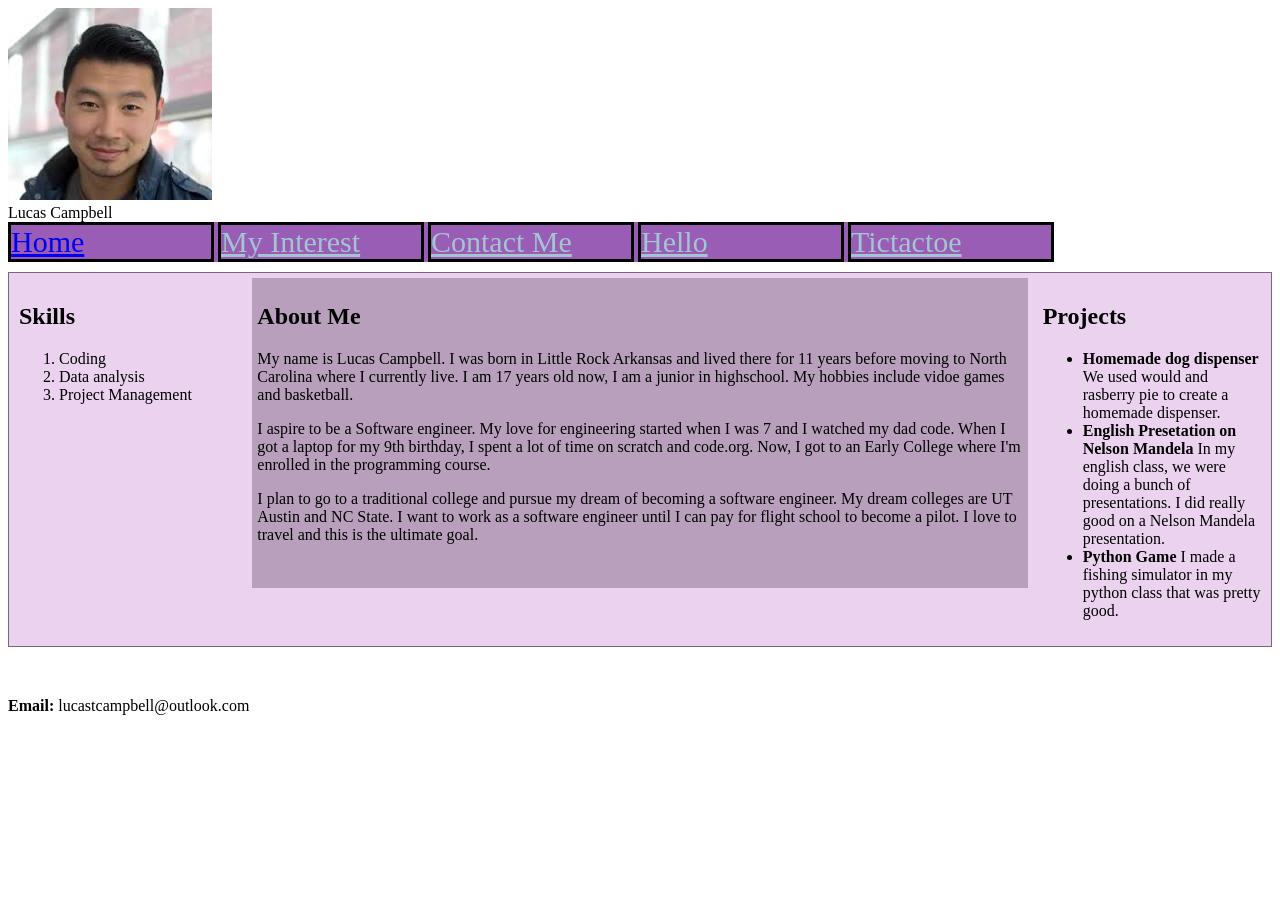
<file: index.html>
<!DOCTYPE html>
<html lang="en">


<head>
    <link rel="stylesheet" href="styles.css">
</head>

<body>
    <div class="profile">
        <img class="profile-pic"
            src="[data-uri]"
            alt="Profile Picture">
        <div class="name">Lucas Campbell</div>
    </div>

    <div class="navbar">
        <div class="nav-item nav-current">
            <a href="./index.html">Home</a>
        </div>
        <div class="nav-item">
            <a class="nav-link-non-current" href="./Interests.html">My Interest</a>
        </div>
        <div class="nav-item">
            <a class="nav-link-non-current" href="./contact.html">Contact Me</a>
        </div>
        <div class="nav-item">
            <a class="nav-link-non-current" href="./hello.html">Hello</a>
        </div>
        <div class="nav-item">
            <a class="nav-link-non-current" href="./tictactoe.html">Tictactoe</a>
        </div>
    </div>

    <div class="container">
        <div class="column box">
            <h2 class="column-header">Skills</h2>
            <ol>
                <li>Coding</li>
                <li>Data analysis</li>
                <li>Project Management</li>
            </ol>
        </div>

        <div class="column box-middle">
            <h2 class="column-header">About Me</h2>
            <p>My name is Lucas Campbell. I was born in Little Rock Arkansas and lived there for 11 years before moving
                to North Carolina where I currently live. I am 17 years old now, I am a junior in highschool. My hobbies
                include vidoe games and basketball.</p>
            <p>I aspire to be a Software engineer. My love for engineering started when I was 7 and I watched my dad
                code. When I got a laptop for my 9th birthday, I spent a lot of time on scratch and code.org. Now, I got
                to an Early College where I'm enrolled in the programming course.</p>
            <p>I plan to go to a traditional college and pursue my dream of becoming a software engineer. My dream
                colleges are UT Austin and NC State. I want to work as a software engineer until I can pay for flight
                school to become a pilot. I love to travel and this is the ultimate goal. </p>
        </div>
    
        <div class="column box">
            <h2 class="column-header">Projects</h2>
            <ul>
                <li>
                    <strong>Homemade dog dispenser</strong> We used would and rasberry pie to create a homemade
                    dispenser.
                </li>
                <li>
                    <strong>English Presetation on Nelson Mandela</strong> In my english class, we were doing a bunch of
                    presentations. I did really good on a Nelson Mandela presentation.
                </li>
                <li>
                    <strong>Python Game</strong> I made a fishing simulator in my python class that was pretty good.
                </li>
            </ul>
        </div>
        
    </div>
    
    <div class="footer">
        <p>&nbsp;</p>
        <p><strong>Email:</strong> lucastcampbell@outlook.com</p>
    </div>
</body>

</html>
</file>
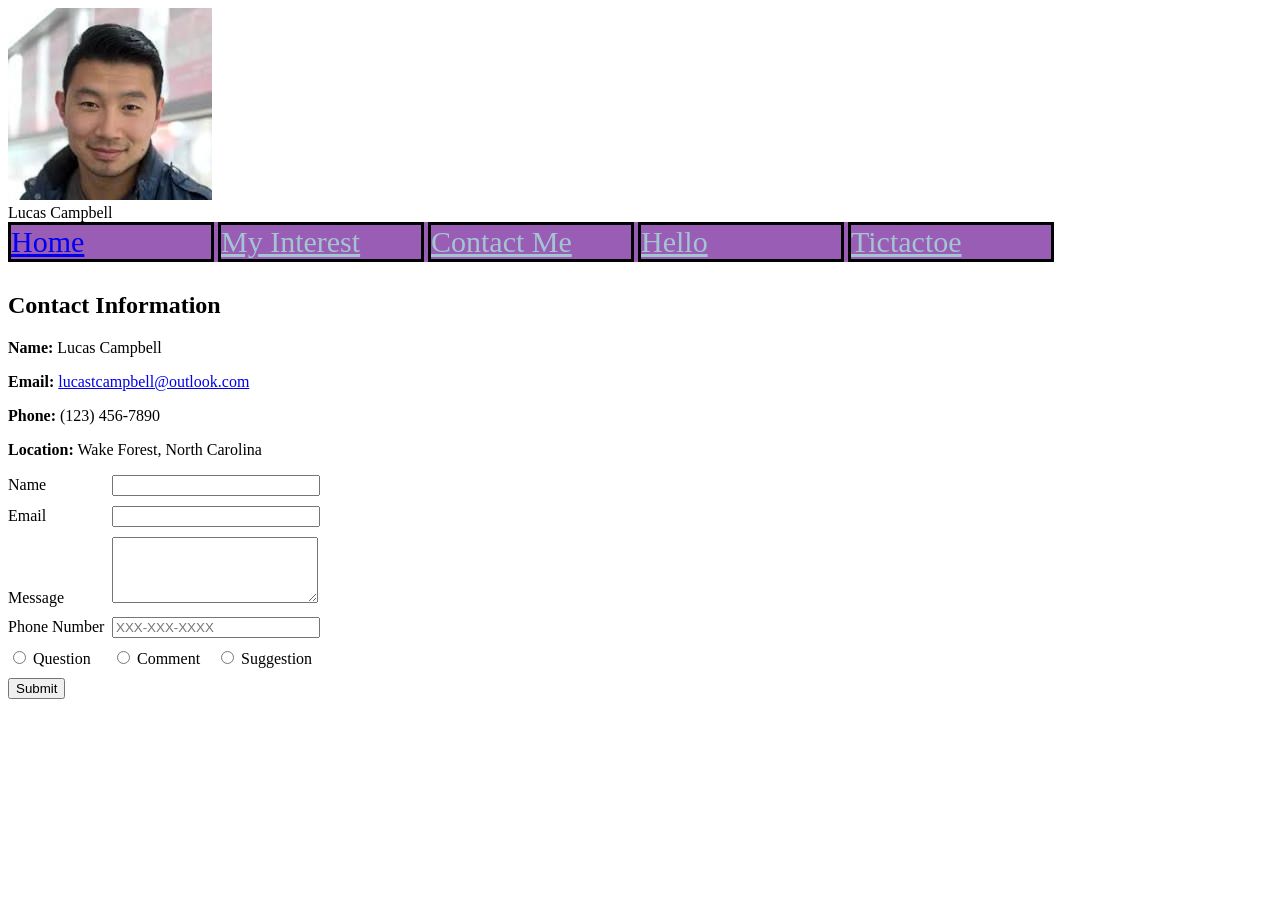
<file: contact.html>
<!DOCTYPE html>
<html lang="en">
<head>
    <meta charset="UTF-8">
    <meta name="viewport" content="width=device-width, initial-scale=1.0">
    <title>Your Name - Contact</title>
    <link rel="stylesheet" href="styles.css"> 
</head>
<body>
    <div class="profile">
        <img class="profile-pic" 
            src="[data-uri]"
            alt="Profile Picture">
        <div class="name">Lucas Campbell</div>
    </div>

    <div class="navbar">
        <div class="nav-item">
            <a href="./index.html">Home</a>
        </div>
        <div class="nav-item">
            <a class="nav-link-non-current" href="./Interests.html">My Interest</a>
        </div>
        <div class="nav-item nav-current">
            <a class="nav-link-non-current" href="./contact.html">Contact Me</a>
        </div>
        <div class="nav-item">
            <a class="nav-link-non-current" href="./hello.html">Hello</a>
        </div>
        <div class="nav-item">
            <a class="nav-link-non-current" href="./tictactoe.html">Tictactoe</a>
        </div>
    </div>


    <main>
        <section id="contact-info">
            <h2>Contact Information</h2>
            <p><strong>Name:</strong> Lucas Campbell</p>
            <p><strong>Email:</strong> <a href="lucastcampbell@outlook.com">lucastcampbell@outlook.com</a></p>
            <p><strong>Phone:</strong> (123) 456-7890</p>
            <p><strong>Location:</strong> Wake Forest, North Carolina</p>
            
        </section>
    </main>

    <form action="#" class="form-contaikner" method="post">
        <div class="form-item">
            <label for="name">Name</label>
            <input type="text" id="name" name="name" required>
        </div>

        <div class="form-item">
            <label for="email">Email</label>
            <input type="email" id="email" name="email" required>
        </div>

        <div class="form-item">
            <label for="message">Message</label>
            <textarea id="message" name="message" rows="4" minlength="10"></textarea>
        </div>

        <div class="form-item">
            <label for="phone">Phone Number</label>
            <input type="tel" id="phone" name="phone" pattern="^\d{3}-\d{3}-\d{4}$" placeholder="XXX-XXX-XXXX" >
        </div>

        <div class="form-item">
            <label><input type="radio" name="rating" value="Question"> Question </label>
            <label><input type="radio" name="rating" value="Comment"> Comment </label>
            <label><input type="radio" name="rating" value="Suggestion"> Suggestion </label>
        </div>
        
        <div class="form-item">
            <button type="submit"> Submit </button>
        </div>
    </form>

</body>
</html>
</file>
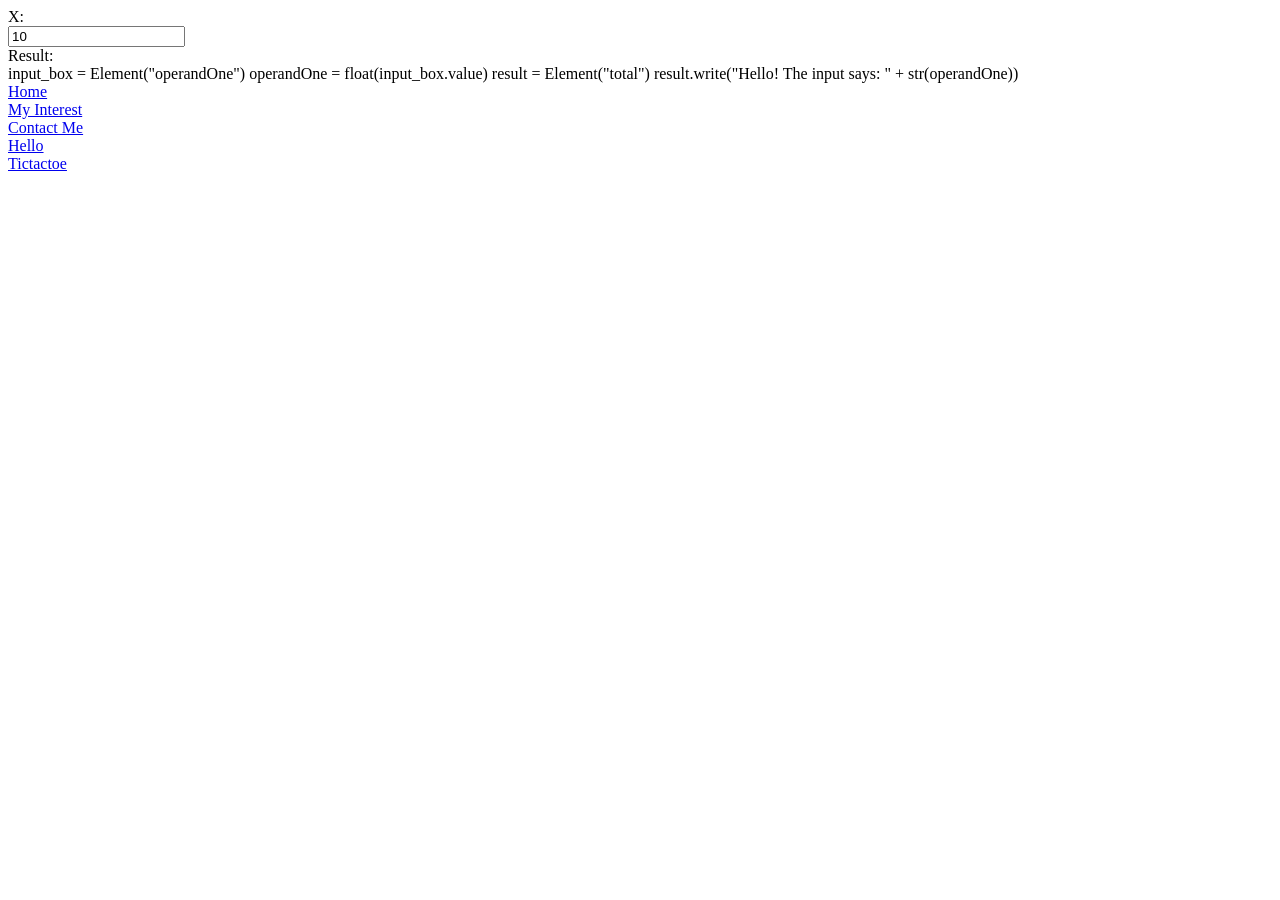
<file: hello.html>
<!DOCTYPE html>
<html lang="en">
<head>
    <link rel="stylesheet" href="https://pyscript.net/latest/pyscript.css" />
    <script defer src="https://pyscript.net/latest/pyscript.js"></script>
    <style>
        label {
            display: block;
        }
    </style>
</head>
<body>
    <form>
        <label for="operandOne">X:</label>
        <input name="operandOne" id="operandOne" value="10" />
        <label for="total">Result:</label>
        <div name="total" id="total"></div>
    </form>
    <py-script>
        input_box = Element("operandOne")
        operandOne = float(input_box.value)
        result = Element("total")
        result.write("Hello!  The input says: " + str(operandOne))
    </py-script>
    <div class="navbar">
        <div class="nav-item">
            <a href="./index.html">Home</a>
        </div>
        <div class="nav-item">
            <a class="nav-link-non-current" href="./Interests.html">My Interest</a>
        </div>
        <div class="nav-item">
            <a class="nav-link-non-current" href="./contact.html">Contact Me</a>
        </div>
        <div class="nav-item nav-current">
            <a href="./hello.html">Hello</a>
        </div>
        <div class="nav-item">
            <a class="nav-link-non-current" href="./tictactoe.html">Tictactoe</a>
        </div>
    </div>
</body>
</html>
</file>
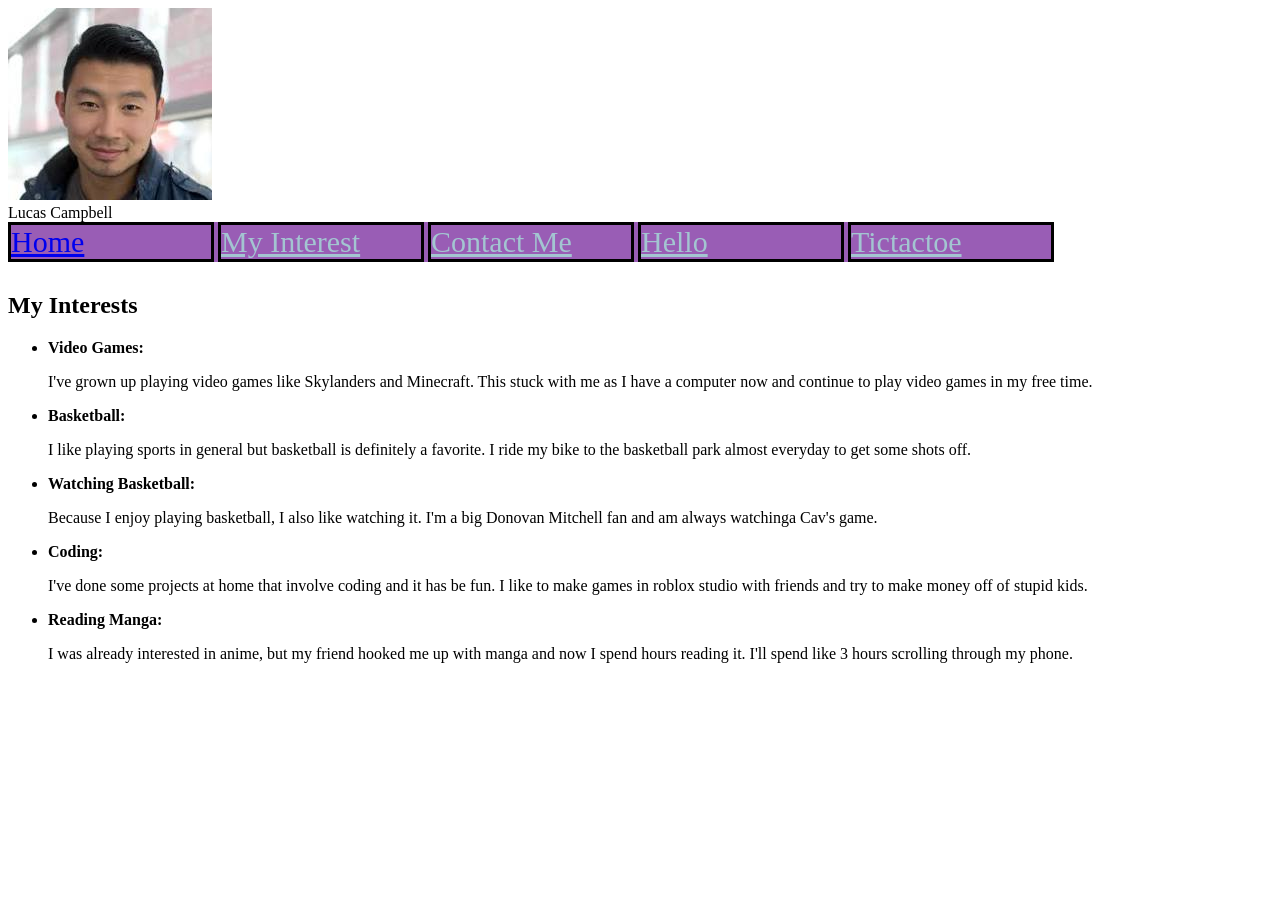
<file: Interests.html>
<!DOCTYPE html>
<html lang="en">
<head>
    <title>Your Interests</title>
    <link rel="stylesheet" href="styles.css"> 
</head>
<body>
    <div class="profile">
        <img class="profile-pic" 
            src="[data-uri]"
            alt="Profile Picture">
        <div class="name">Lucas Campbell</div>
    </div>

    <div class="navbar">
        <div class="nav-item">
            <a href="./index.html">Home</a>
        </div>
        <div class="nav-item nav-current">
            <a class="nav-link-non-current" href="./Interests.html">My Interest</a>
        </div>
        <div class="nav-item">
            <a class="nav-link-non-current" href="./contact.html">Contact Me</a>
        </div>
        <div class="nav-item">
            <a class="nav-link-non-current" href="./hello.html">Hello</a>
        </div>
        <div class="nav-item">
            <a class="nav-link-non-current" href="./tictactoe.html">Tictactoe</a>
        </div>
    </div>

    <main>
        <section id="interests">
            <h2>My Interests</h2>
            <ul>
                <li>
                    <strong>Video Games:</strong>
                    <p>I've grown up playing video games like Skylanders and Minecraft. This stuck with me as I have a computer now and continue to play video games in my free time.</p>
                </li>
                <li>
                    <strong>Basketball:</strong>
                    <p>I like playing sports in general but basketball is definitely a favorite. I ride my bike to the basketball park almost everyday to get some shots off.</p>
                </li>
                <li>
                    <strong>Watching Basketball:</strong>
                    <p>Because I enjoy playing basketball, I also like watching it. I'm a big Donovan Mitchell fan and am always watchinga Cav's game.</p>
                </li>
                <li>
                    <strong>Coding:</strong>
                    <p>I've done some projects at home that involve coding and it has be fun. I like to make games in roblox studio with friends and try to make money off of stupid kids.</p>
                </li>
                <li>
                    <strong>Reading Manga:</strong>
                    <p>I was already interested in anime, but my friend hooked me up with manga and now I spend hours reading it. I'll spend like 3 hours scrolling through my phone.</p>
                </li>
            </ul>
        </section>
    </main>


</body>
</html>
</file>
<file: styles.css>
.navbar {
    background-color: #995DB5;
    display: inline-block;
    margin-bottom: 10px;
}

.nav-item {
    display: inline-block;
    width: 200px;
    font-size: 30px;
    border: 3px solid black;
}

.nav-current {
}

.nav-link-non-current {
    color: #A3C5D1;
}

.container {
    display: flex;
    background: rgba(156, 39, 176, 0.2);
    border: 1px solid rgba(0, 0, 0, .5);
    min-height: 300px;
    justify-content: center;
    align-items: flex-start;
}

.column {
    padding: 5px;
    margin: 5px;
    flex-grow: 1;
    flex-basis: auto;
}

.box {
    width: 500px;
    flex-grow: 1
}

.box-middle {
    flex-grow: 2;
    background-color: rgba(36, 12, 42, 0.256);
    min-height: 300px;    
}

.form-container {
    display: flex;
    flex-direction: column;
}


.form-item {  
    margin-top: 10px;
}

.form-item > label {
    display: inline-block;
    width: 100px;
}

.form-item > input {
    display: inline-block;
    width: 200px;
}

.form-item > textarea {
    display: inline-block;
    width: 200px;
}

button:hover {
    background-color: #995DB5;
    color: white;
}

a:hover {
    font-weight: bold;
}

img:hover {
    border: 2px solid black;
}

input:focus {
    background-color: #ECD5F0;
}

textarea:focus {
    background-color: #ECD5F0;
}

/* Color Palette:
Text color: #F8F7F6;
Tab color: #678DBE;
Background: #958C8C;
Dark Accent: #aaacb3;
Dark Shades: #475671;
*/

/* body {
    background-color: #958C8C;
    height: 100vh;
    width: 100vw;
    background-size: cover;
    color: #F8F7F6;
    font-size: larger;
    font-family: 'Gill Sans';
}

.profile {}

.name {
    display: inline-block;
    margin-right: 20px;
    font-size: 60px;
    font-family: 'Gill Sans';
    color: #A3C5D1;
}

.profile-pic {
    border-radius: 90%;
    width: 180px;
}

.navbar {
    background-color: #475671;
    display: inline-block;
    margin-bottom: 10px;
}

.nav-item {
    display: inline-block;
    width: 200px;
    font-size: 30px;
    border: 3px solid black;
}

.nav-current {
    background-color: yellow;
}

.nav-link-current {}

.nav-link-non-current {
    color: #A3C5D1;
}

// Create three equal columns that float next to each other
.column-header {
    text-align: center;
}

.column {
    float: left;
    width: 25%;
    height: 500px;
}

.column-middle {
    float: left;
    width: 50%;
    height: 500px;
}

// Clear floats after the columns 
.row:after {
    content: "";
    display: table;
    clear: both;
}

// Responsive layout - makes the three columns stack on top of each other instead of next to each other on smaller screens (600px wide or less)
@media screen and (max-width: 600px) {
    .column {
        width: 100%;
    }
}

.main-content > :nth-child(odd) {
    background-color: #75a7c0;
}

.main-content > :nth-child(even) {
    background-color: #1180b8;
}

.footer {
   padding-top: 10px;
} 
*/
</file>
